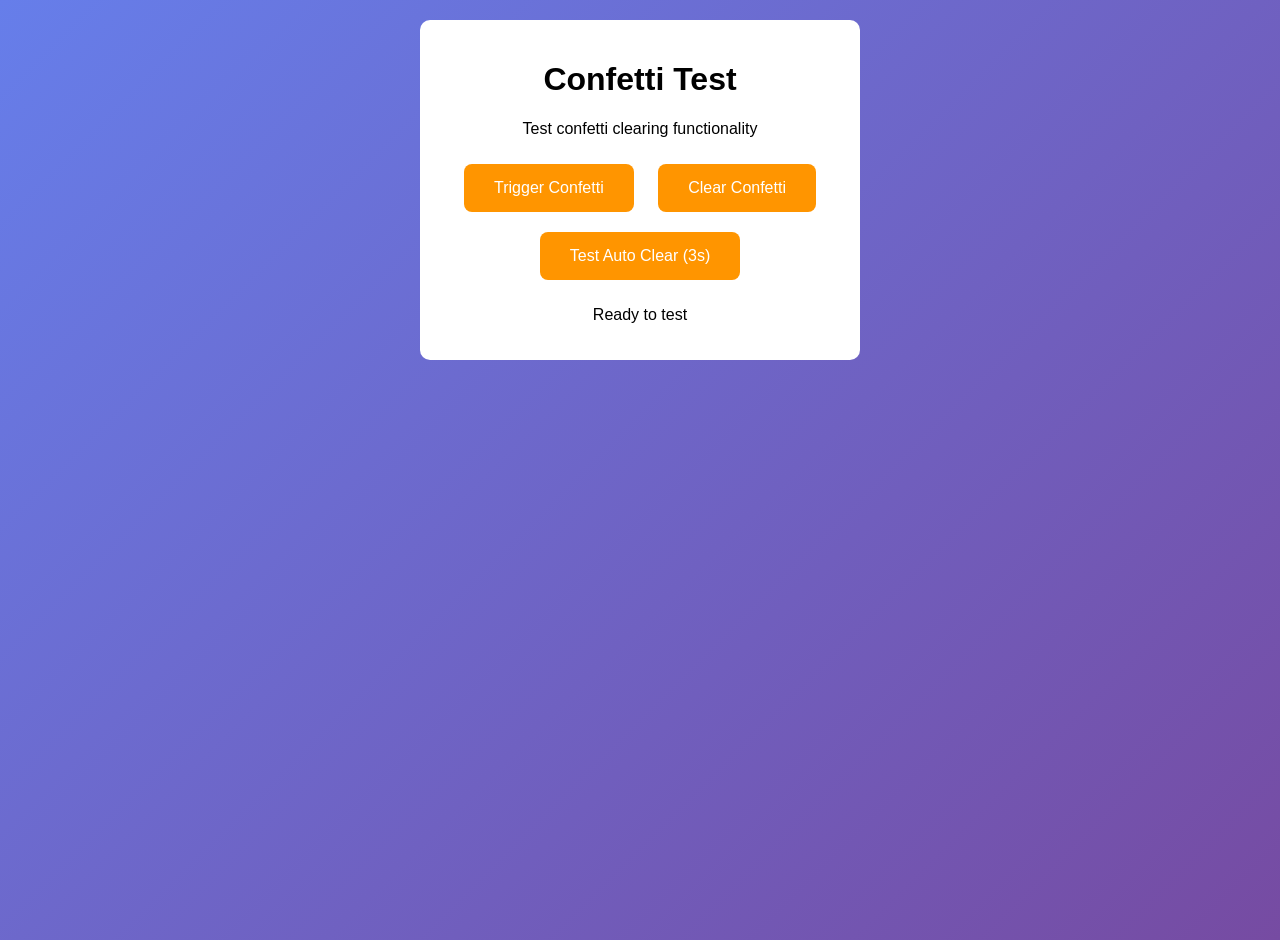
<file: calculator/frontend/test_confetti.html>
<!DOCTYPE html>
<html lang="en">
<head>
    <meta charset="UTF-8">
    <meta name="viewport" content="width=device-width, initial-scale=1.0">
    <title>Confetti Test</title>
    <style>
        body {
            font-family: Arial, sans-serif;
            padding: 20px;
            background: linear-gradient(135deg, #667eea 0%, #764ba2 100%);
            margin: 0;
            min-height: 100vh;
        }
        .test-container {
            background: white;
            padding: 20px;
            border-radius: 10px;
            max-width: 400px;
            margin: 0 auto;
            text-align: center;
        }
        button {
            background: #ff9500;
            color: white;
            border: none;
            padding: 15px 30px;
            border-radius: 8px;
            font-size: 16px;
            cursor: pointer;
            margin: 10px;
        }
        button:hover {
            background: #ff8c00;
        }
        #confettiCanvas {
            position: fixed;
            top: 0;
            left: 0;
            width: 100%;
            height: 100%;
            pointer-events: none;
            z-index: 1000;
        }
    </style>
</head>
<body>
    <div class="test-container">
        <h1>Confetti Test</h1>
        <p>Test confetti clearing functionality</p>
        
        <button onclick="triggerConfetti()">Trigger Confetti</button>
        <button onclick="clearConfetti()">Clear Confetti</button>
        <button onclick="testAutoClear()">Test Auto Clear (3s)</button>
        
        <p id="status">Ready to test</p>
    </div>

    <canvas id="confettiCanvas"></canvas>

    <script>
        // Simple confetti test
        const canvas = document.getElementById('confettiCanvas');
        const ctx = canvas.getContext('2d');
        
        // Set canvas size
        canvas.width = window.innerWidth;
        canvas.height = window.innerHeight;
        
        window.addEventListener('resize', () => {
            canvas.width = window.innerWidth;
            canvas.height = window.innerHeight;
        });

        function triggerConfetti() {
            document.getElementById('status').textContent = 'Confetti triggered!';
            
            const colors = ['#ff6b6b', '#4ecdc4', '#45b7d1', '#96ceb4', '#feca57', '#ff9ff3'];
            const confettiCount = 100;
            
            for (let i = 0; i < confettiCount; i++) {
                createConfettiPiece(colors[Math.floor(Math.random() * colors.length)]);
            }
        }

        function createConfettiPiece(color) {
            const confetti = {
                x: Math.random() * canvas.width,
                y: -10,
                vx: (Math.random() - 0.5) * 4,
                vy: Math.random() * 3 + 2,
                color: color,
                size: Math.random() * 8 + 4,
                rotation: Math.random() * 360,
                rotationSpeed: (Math.random() - 0.5) * 20
            };
            
            animateConfetti(confetti);
        }

        function animateConfetti(confetti) {
            const animate = () => {
                confetti.x += confetti.vx;
                confetti.y += confetti.vy;
                confetti.vy += 0.1; // gravity
                confetti.rotation += confetti.rotationSpeed;
                
                ctx.save();
                ctx.translate(confetti.x, confetti.y);
                ctx.rotate(confetti.rotation * Math.PI / 180);
                ctx.fillStyle = confetti.color;
                ctx.fillRect(-confetti.size/2, -confetti.size/2, confetti.size, confetti.size);
                ctx.restore();
                
                if (confetti.y < canvas.height + 10) {
                    requestAnimationFrame(animate);
                }
            };
            
            animate();
        }

        function clearConfetti() {
            ctx.clearRect(0, 0, canvas.width, canvas.height);
            document.getElementById('status').textContent = 'Confetti cleared!';
        }

        function testAutoClear() {
            triggerConfetti();
            document.getElementById('status').textContent = 'Confetti triggered! Auto-clearing in 3 seconds...';
            
            setTimeout(() => {
                clearConfetti();
                document.getElementById('status').textContent = 'Auto-cleared after 3 seconds!';
            }, 3000);
        }
    </script>
</body>
</html>
</file>
